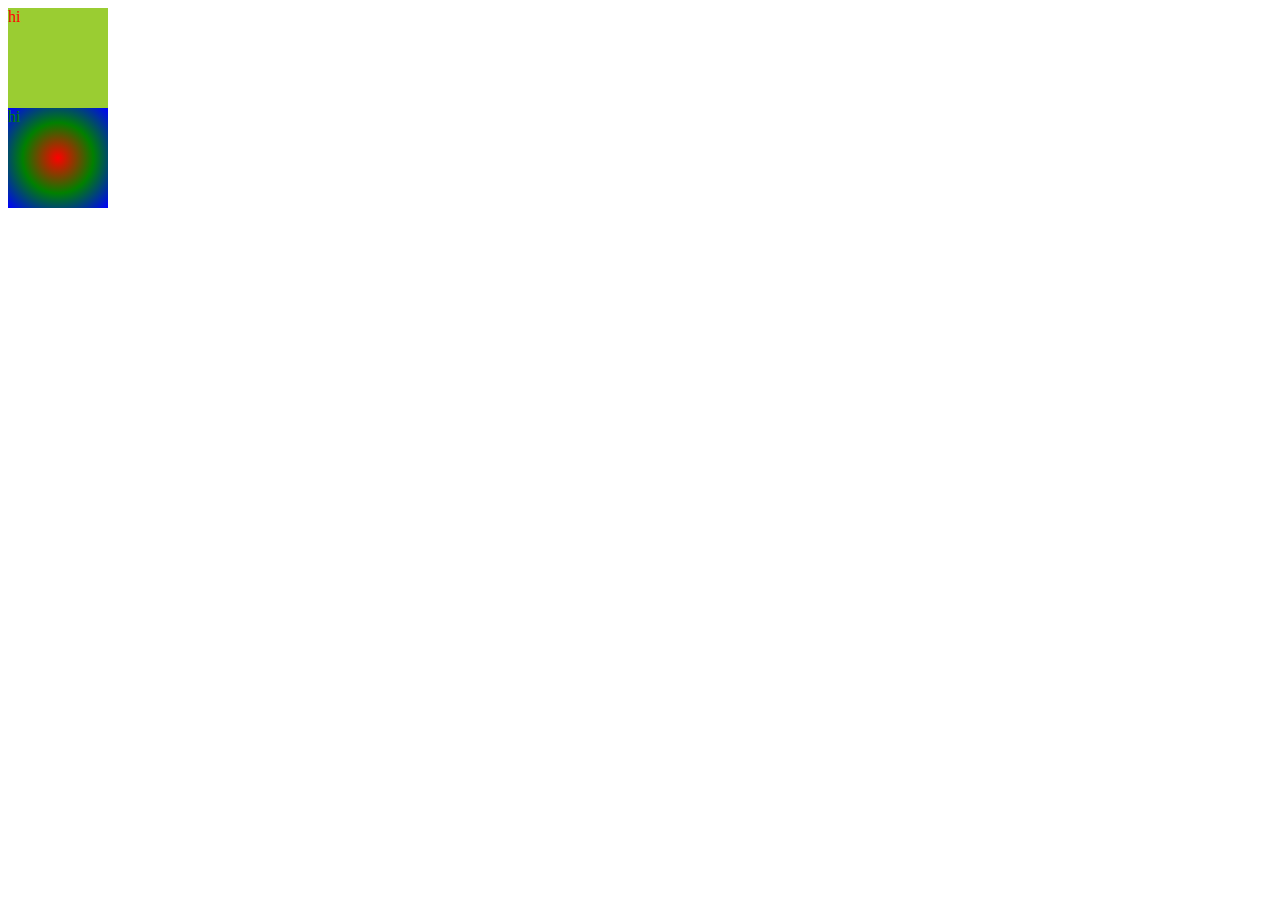
<file: color css.html>
<!DOCTYPE html>
<html lang="en">
<head>
    <meta charset="UTF-8">
    <meta name="viewport" content="width=device-width, initial-scale=1.0">
    <title>color css</title>
    <style>
        .child1{
            color: red;
            width: 100px;
            height: 100px;
            background-color: yellowgreen;
        }
        .child2{
            color: green;
            width: 100px;
            height: 100PX;
            background-image:radial-gradient(RED,GREEN,BLUE) ;
        }
    </style>
</head>
<body>
    <div class="parent">
     <div class="child1">
        hi
    </div>
    <div class="child2">
        hi
    </div>
    
    
</body>
</html>
</file>
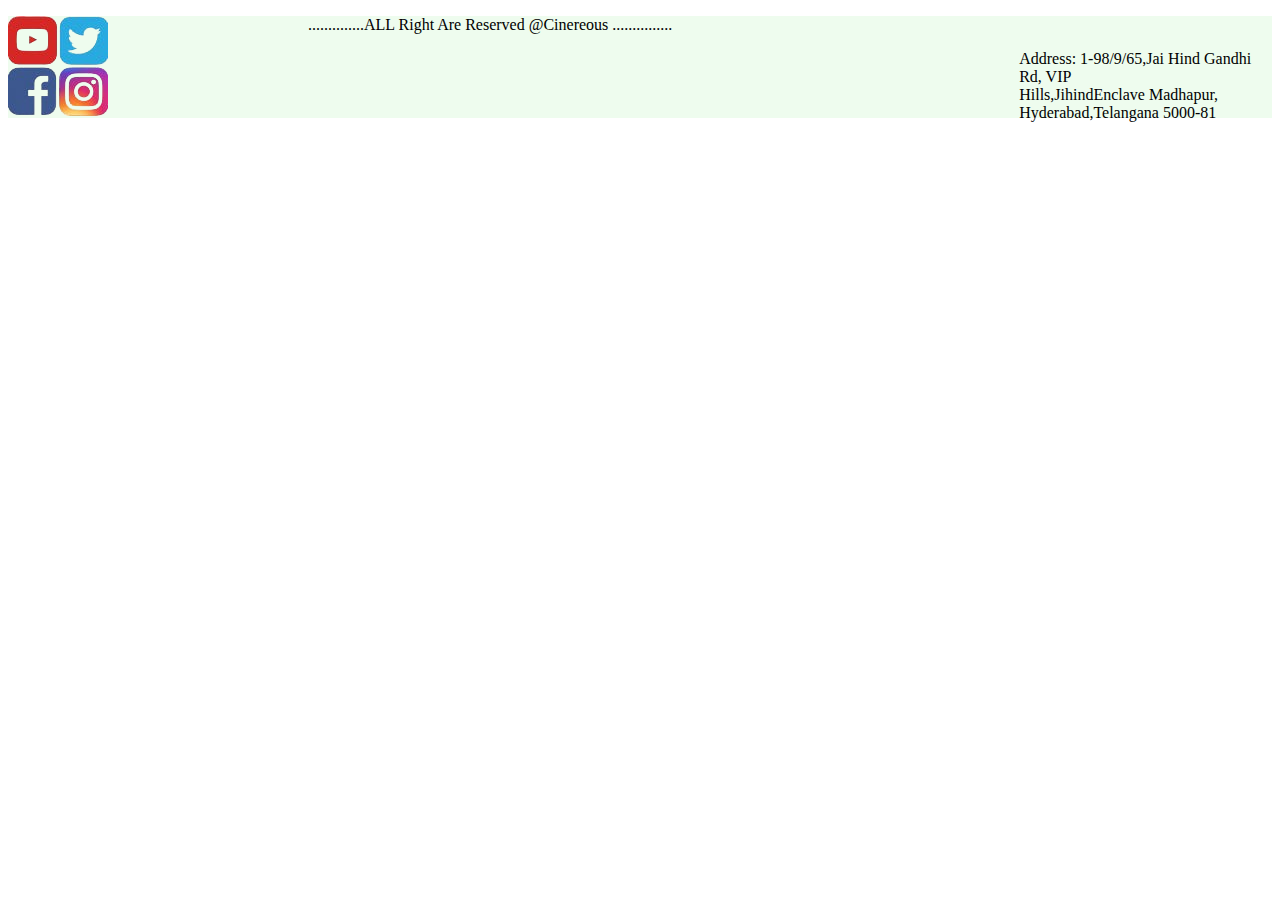
<file: footer.html>
<!DOCTYPE html>
<html lang="en">
<head>
    <meta charset="UTF-8">
    <meta name="viewport" content="width=device-width, initial-scale=1.0">
    <title>footer</title>
    <style>
          *{
            width: auto;
            padding: auto;
          }
          .container{
            width: 100%;
            height:102px;
            background-color:rgb(238, 252, 238);
          }
          .foot p {
            padding-left: 300px;
            top: -80px;
          }
          .footer{
            float:left;          }
          .head p {
           padding-left: 80%;
          }

    </style>
</head>
<body>
    <div class="container">
        <div class="footer">
            <img src="png/bgremove.png"><width=200px>

        </div>
        <div class="foot">
            <p>






                ..............ALL Right Are Reserved @Cinereous ...............
            </p>
        </div>
        <div class="head">
            <p>






                Address:
   1-98/9/65,Jai Hind Gandhi Rd, VIP<br> 
   Hills,JihindEnclave Madhapur,   <br>
   Hyderabad,Telangana 5000-81       <br>   
            </p>
        </div>
         </div>
    
</body>
</html>
</file>
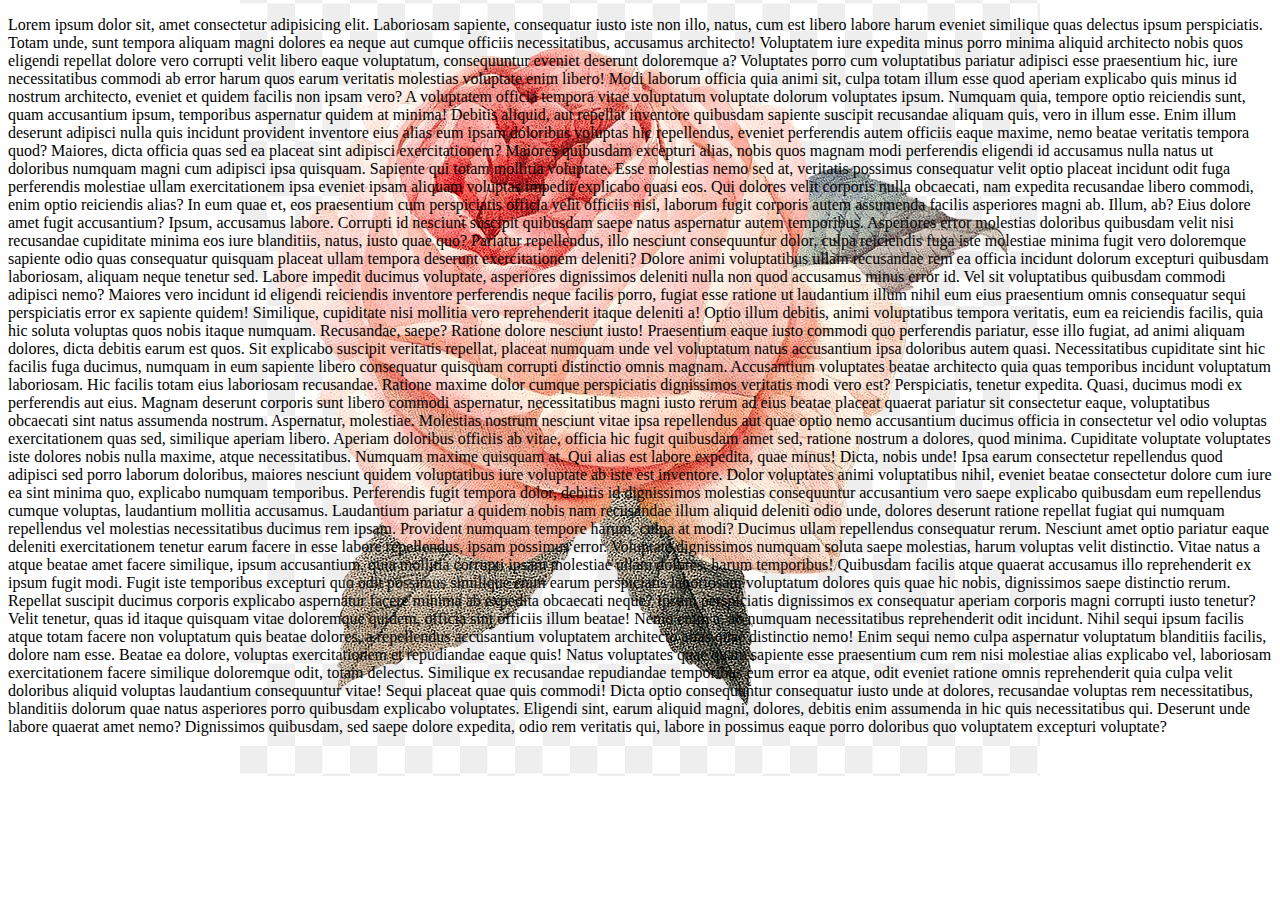
<file: image position.html>
<!DOCTYPE html>
<html lang="en">
<head>
    <meta charset="UTF-8">
    <meta name="viewport" content="width=device-width, initial-scale=1.0">
    <title>Document</title>
    <style>
     body{
        background-image:url(/png/pic.png.png);
        background-repeat: no-repeat;
        background-position: center center;
         background-color:rgb(red, green, blue,): 09;
        
     }
    </style>
</head>
<body>
    <p>
        Lorem ipsum dolor sit, amet consectetur adipisicing elit. Laboriosam sapiente, consequatur iusto iste non illo, natus, cum est libero labore harum eveniet similique quas delectus ipsum perspiciatis. Totam unde, sunt tempora aliquam magni dolores ea neque aut cumque officiis necessitatibus, accusamus architecto! Voluptatem iure expedita minus porro minima aliquid architecto nobis quos eligendi repellat dolore vero corrupti velit libero eaque voluptatum, consequuntur eveniet deserunt doloremque a? Voluptates porro cum voluptatibus pariatur adipisci esse praesentium hic, iure necessitatibus commodi ab error harum quos earum veritatis molestias voluptate enim libero! Modi laborum officia quia animi sit, culpa totam illum esse quod aperiam explicabo quis minus id nostrum architecto, eveniet et quidem facilis non ipsam vero? A voluptatem officia tempora vitae voluptatum voluptate dolorum voluptates ipsum. Numquam quia, tempore optio reiciendis sunt, quam accusantium ipsum, temporibus aspernatur quidem at minima! Debitis aliquid, aut repellat inventore quibusdam sapiente suscipit recusandae aliquam quis, vero in illum esse. Enim illum deserunt adipisci nulla quis incidunt provident inventore eius alias eum ipsam doloribus voluptas hic repellendus, eveniet perferendis autem officiis eaque maxime, nemo beatae veritatis tempora quod? Maiores, dicta officia quas sed ea placeat sint adipisci exercitationem? Maiores quibusdam excepturi alias, nobis quos magnam modi perferendis eligendi id accusamus nulla natus ut doloribus numquam magni cum adipisci ipsa quisquam. Sapiente qui totam mollitia voluptate. Esse molestias nemo sed at, veritatis possimus consequatur velit optio placeat incidunt odit fuga perferendis molestiae ullam exercitationem ipsa eveniet ipsam aliquam voluptas impedit explicabo quasi eos. Qui dolores velit corporis nulla obcaecati, nam expedita recusandae libero commodi, enim optio reiciendis alias? In eum quae et, eos praesentium cum perspiciatis officia velit officiis nisi, laborum fugit corporis autem assumenda facilis asperiores magni ab. Illum, ab? Eius dolore amet fugit accusantium? Ipsum, accusamus labore. Corrupti id nesciunt suscipit quibusdam saepe natus aspernatur autem temporibus. Asperiores error molestias doloribus quibusdam velit nisi recusandae cupiditate minima eos iure blanditiis, natus, iusto quae quo? Pariatur repellendus, illo nesciunt consequuntur dolor, culpa reiciendis fuga iste molestiae minima fugit vero doloremque sapiente odio quas consequatur quisquam placeat ullam tempora deserunt exercitationem deleniti? Dolore animi voluptatibus ullam recusandae rem ea officia incidunt dolorum excepturi quibusdam laboriosam, aliquam neque tenetur sed. Labore impedit ducimus voluptate, asperiores dignissimos deleniti nulla non quod accusamus minus error id. Vel sit voluptatibus quibusdam commodi adipisci nemo? Maiores vero incidunt id eligendi reiciendis inventore perferendis neque facilis porro, fugiat esse ratione ut laudantium illum nihil eum eius praesentium omnis consequatur sequi perspiciatis error ex sapiente quidem! Similique, cupiditate nisi mollitia vero reprehenderit itaque deleniti a! Optio illum debitis, animi voluptatibus tempora veritatis, eum ea reiciendis facilis, quia hic soluta voluptas quos nobis itaque numquam. Recusandae, saepe? Ratione dolore nesciunt iusto! Praesentium eaque iusto commodi quo perferendis pariatur, esse illo fugiat, ad animi aliquam dolores, dicta debitis earum est quos. Sit explicabo suscipit veritatis repellat, placeat numquam unde vel voluptatum natus accusantium ipsa doloribus autem quasi. Necessitatibus cupiditate sint hic facilis fuga ducimus, numquam in eum sapiente libero consequatur quisquam corrupti distinctio omnis magnam. Accusantium voluptates beatae architecto quia quas temporibus incidunt voluptatum laboriosam. Hic facilis totam eius laboriosam recusandae. Ratione maxime dolor cumque perspiciatis dignissimos veritatis modi vero est? Perspiciatis, tenetur expedita. Quasi, ducimus modi ex perferendis aut eius. Magnam deserunt corporis sunt libero commodi aspernatur, necessitatibus magni iusto rerum ad eius beatae placeat quaerat pariatur sit consectetur eaque, voluptatibus obcaecati sint natus assumenda nostrum. Aspernatur, molestiae. Molestias nostrum nesciunt vitae ipsa repellendus aut quae optio nemo accusantium ducimus officia in consectetur vel odio voluptas exercitationem quas sed, similique aperiam libero. Aperiam doloribus officiis ab vitae, officia hic fugit quibusdam amet sed, ratione nostrum a dolores, quod minima. Cupiditate voluptate voluptates iste dolores nobis nulla maxime, atque necessitatibus. Numquam maxime quisquam at. Qui alias est labore expedita, quae minus! Dicta, nobis unde! Ipsa earum consectetur repellendus quod adipisci sed porro laborum doloribus, maiores nesciunt quidem voluptatibus iure voluptate ab iste est inventore. Dolor voluptates animi voluptatibus nihil, eveniet beatae consectetur dolore cum iure ea sint minima quo, explicabo numquam temporibus. Perferendis fugit tempora dolor, debitis id dignissimos molestias consequuntur accusantium vero saepe explicabo quibusdam eum repellendus cumque voluptas, laudantium mollitia accusamus. Laudantium pariatur a quidem nobis nam recusandae illum aliquid deleniti odio unde, dolores deserunt ratione repellat fugiat qui numquam repellendus vel molestias necessitatibus ducimus rem ipsam. Provident numquam tempore harum, culpa at modi? Ducimus ullam repellendus consequatur rerum. Nesciunt amet optio pariatur eaque deleniti exercitationem tenetur earum facere in esse labore repellendus, ipsam possimus error. Voluptate dignissimos numquam soluta saepe molestias, harum voluptas velit distinctio. Vitae natus a atque beatae amet facere similique, ipsum accusantium, quia mollitia corrupti ipsam molestiae ullam dolores, harum temporibus! Quibusdam facilis atque quaerat accusamus illo reprehenderit ex ipsum fugit modi. Fugit iste temporibus excepturi quo odit possimus similique enim earum perspiciatis laboriosam voluptatum dolores quis quae hic nobis, dignissimos saepe distinctio rerum. Repellat suscipit ducimus corporis explicabo aspernatur facere minima ab expedita obcaecati neque? Ipsum perspiciatis dignissimos ex consequatur aperiam corporis magni corrupti iusto tenetur? Velit tenetur, quas id itaque quisquam vitae doloremque quidem, officia sint officiis illum beatae! Nemo enim a, ab numquam necessitatibus reprehenderit odit incidunt. Nihil sequi ipsum facilis atque totam facere non voluptatum quis beatae dolores, a repellendus accusantium voluptatem architecto alias quae distinctio nemo! Enim sequi nemo culpa aspernatur voluptatum blanditiis facilis, dolore nam esse. Beatae ea dolore, voluptas exercitationem et repudiandae eaque quis! Natus voluptates quae quam sapiente esse praesentium cum rem nisi molestiae alias explicabo vel, laboriosam exercitationem facere similique doloremque odit, totam delectus. Similique ex recusandae repudiandae temporibus eum error ea atque, odit eveniet ratione omnis reprehenderit quia culpa velit doloribus aliquid voluptas laudantium consequuntur vitae! Sequi placeat quae quis commodi! Dicta optio consequuntur consequatur iusto unde at dolores, recusandae voluptas rem necessitatibus, blanditiis dolorum quae natus asperiores porro quibusdam explicabo voluptates. Eligendi sint, earum aliquid magni, dolores, debitis enim assumenda in hic quis necessitatibus qui. Deserunt unde labore quaerat amet nemo? Dignissimos quibusdam, sed saepe dolore expedita, odio rem veritatis qui, labore in possimus eaque porro doloribus quo voluptatem excepturi voluptate?
    </p>
</body>
</html>
</file>
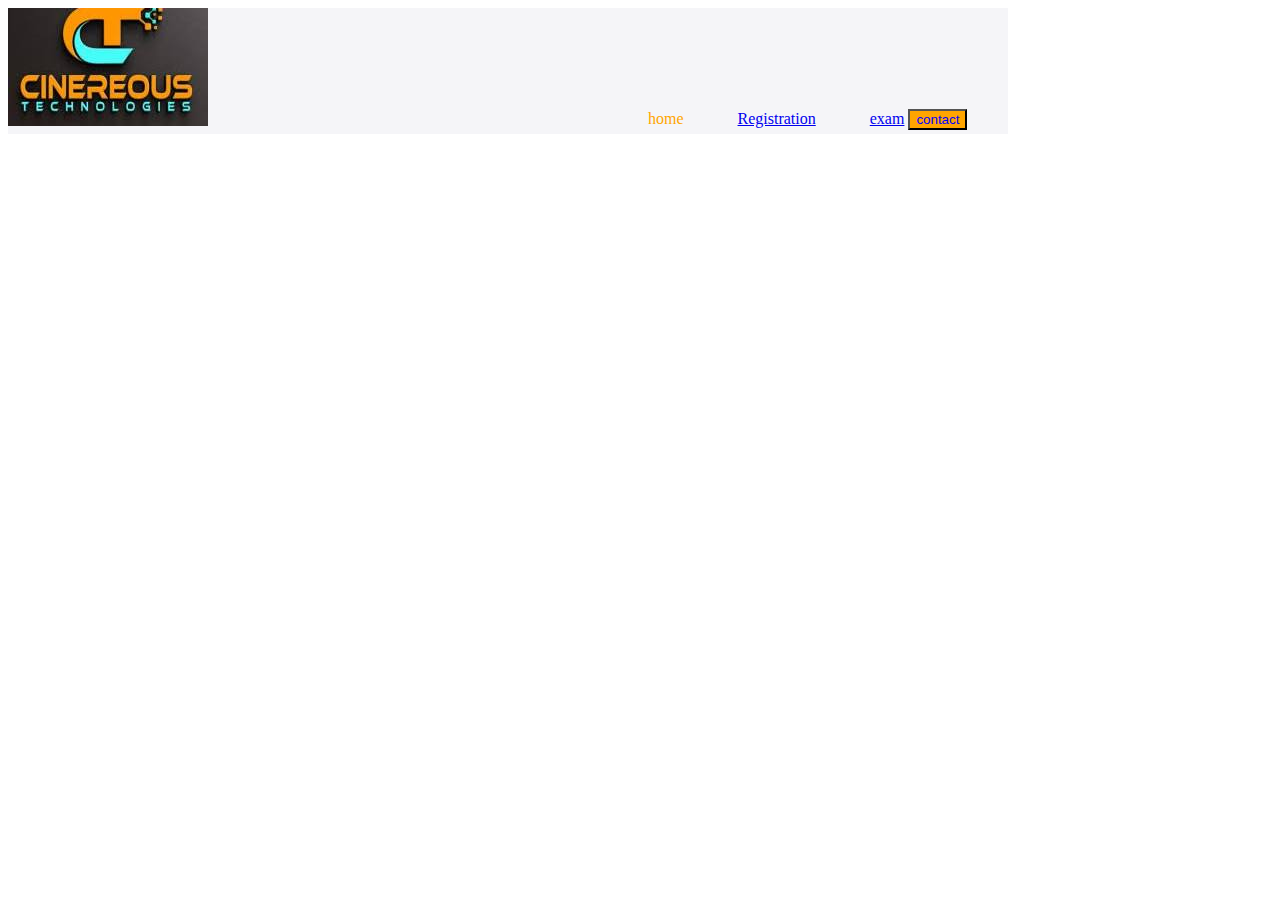
<file: nav demo.html>
<!DOCTYPE html>
<html lang="en">
<head>
    <meta charset="UTF-8">
    <meta name="viewport" content="width=device-width, initial-scale=1.0">
    <title>nav demo</title>
    <style>
        .container{
            background-color: rgb(245, 245, 248);
            width: 1000px;
            height: 126px;
            border-color: black 5px; 
            
        }
        .nav ul li{
          list-style-type: none;
          display: inline;
          padding-left: 50px;

        }
        .navbar{
            float: left;
        }
        .ul{
            padding-top:30px;

        }
        .nav{
          float:left;
          margin-left:350px ;
          padding-top:85px;
        }
            
        
    </style>
</head>
<body>
    <div class="container">
    <div class="navbar">
    
    <img  src="/images/cinereous technologies pi.1.jpg">
         <width="100px">

         </div>
         <div class="nav">
         <ul>
            <li><a style="color: orange";href="#">home</a></li>
            <li><a href="#">Registration</a></li>
            <li><a href="#">exam</a></li>
            <button style="background-color:orange;color: blue;">contact</button>
         </ul>
        </div>
      
</body>
</html>
</file>
